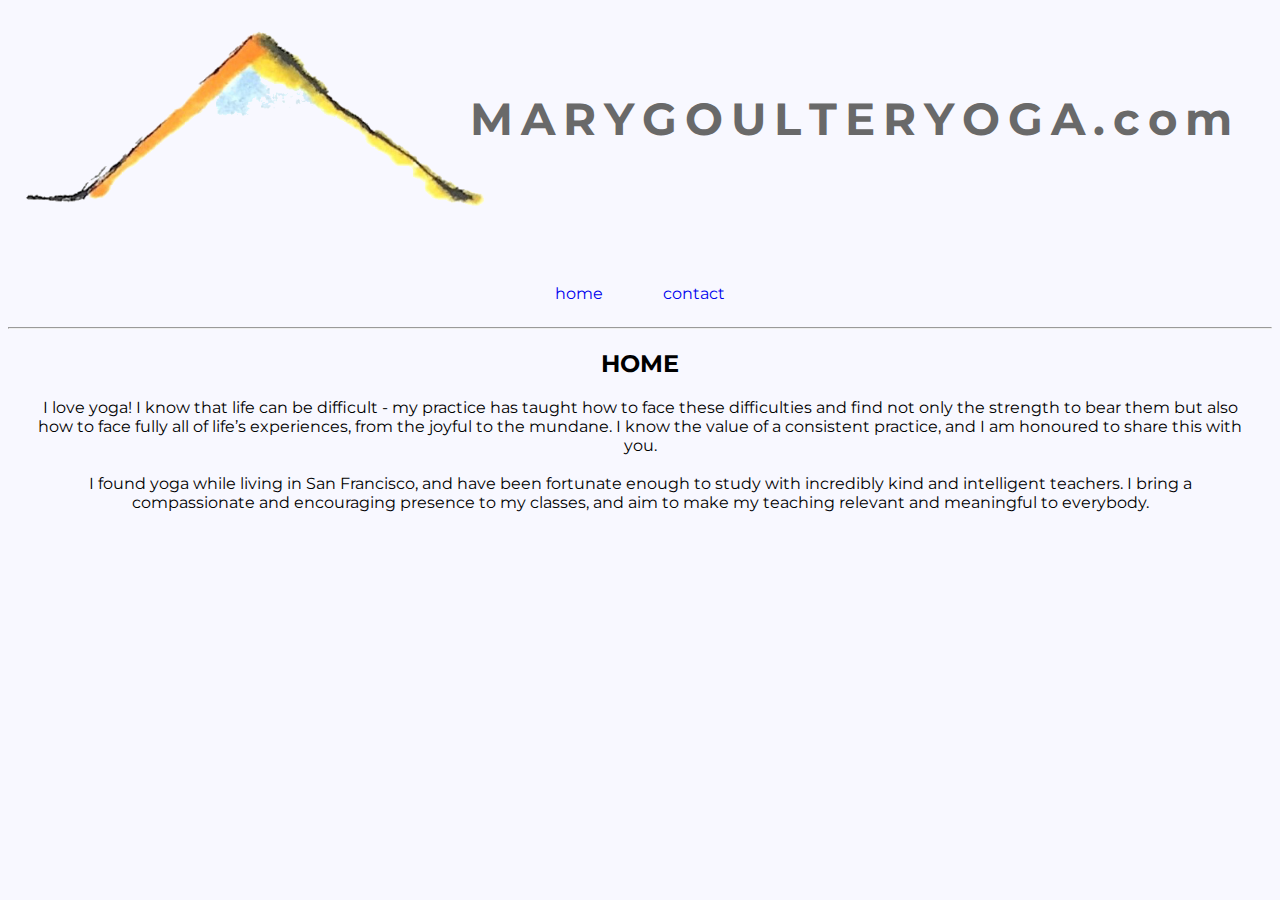
<file: index.html>
<!DOCTYPE html>
<html>
  <head>
    <meta name="viewport" content="width=device-width, initial-scale=1, user-scalable=0, maximum-scale=1, minimum-scale=1">
    <link href="https://fonts.googleapis.com/css?family=Lato|Montserrat" rel="stylesheet">
    <link rel="stylesheet" type="text/css" href="index.css"/>
    <meta charset="UTF-8">
    <title>Mary Goulter Yoga</title>
  </head>
  <body>
    <header>

      <div id="header-container">
        <img id="logo" src="logo.png">
        <span id="title"></span>
      </div>

      <span id="nav"></span>
    <hr>

    </header>
    <h2 id="page-title">HOME</h2>
    <p class="page-body">
      I love yoga! I know that life can be difficult -
      my practice has taught how to face these difficulties
      and find not only the strength to bear them but also how
      to face fully all of life’s experiences, from the joyful
      to the mundane. I know the value of a consistent practice, and I am honoured
      to share this with you. <br><br> I found yoga while living in San Francisco,
      and have been fortunate enough to study with incredibly kind and
      intelligent teachers. I bring a compassionate and encouraging presence
      to my classes, and aim to make my teaching relevant and meaningful to everybody.
    </p>
    <script src="index.js"></script>
  </body>
</html>
</file>
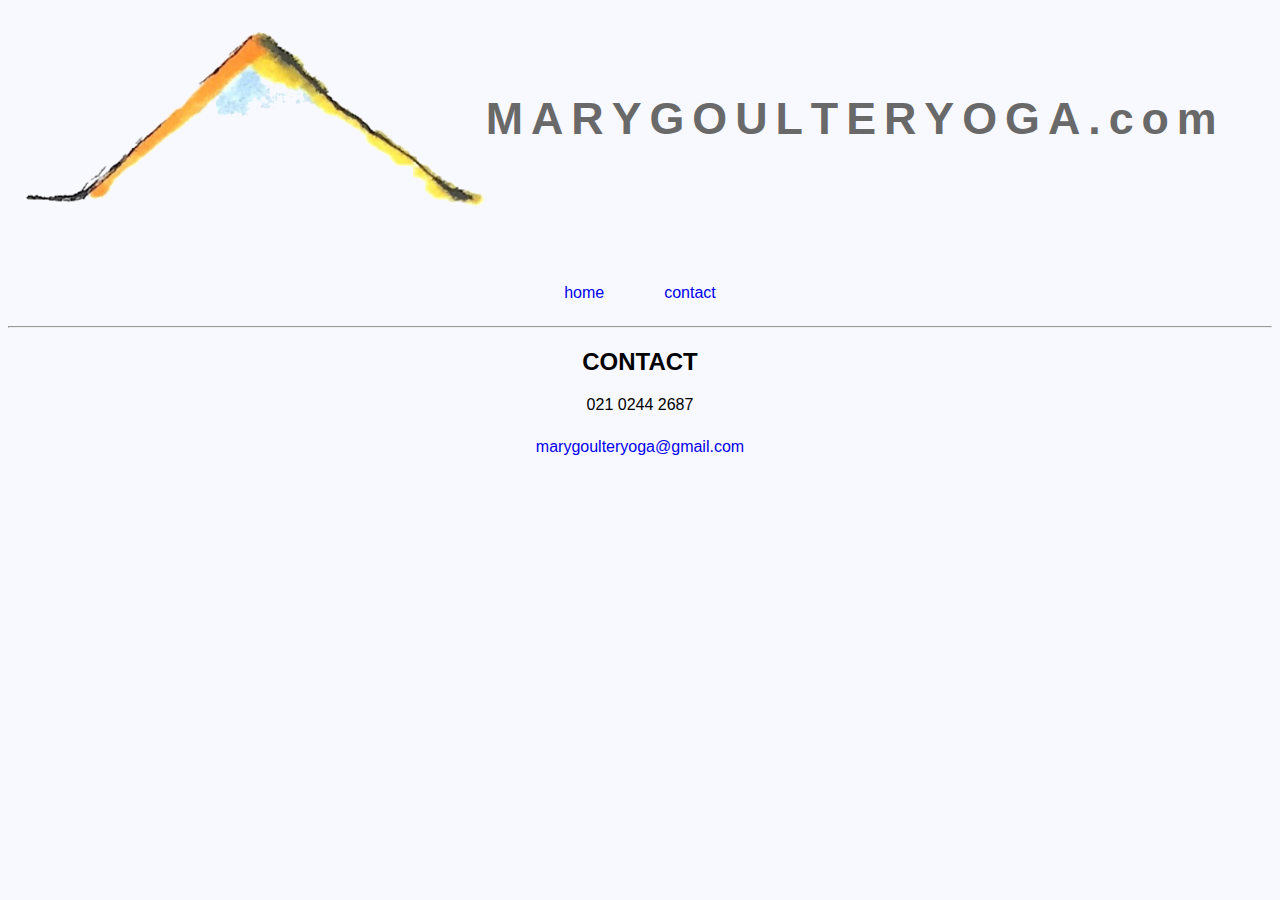
<file: contact.html>
<!DOCTYPE html>
<html>
  <head>
    <meta name="viewport" content="width=device-width, initial-scale=1, user-scalable=0, maximum-scale=1, minimum-scale=1">
    <link href='https://fonts.googleapis.com/css?family=Raleway' rel='stylesheet' type='text/css'>
    <link rel="stylesheet" type="text/css" href="index.css"/>
    <meta charset="UTF-8">
    <title>Mary Goulter Yoga</title>
  </head>
  <body>
    <header>

      <div id="header-container">
        <img id="logo" src="logo.png">
        <span id="title"></span>
      </div>

      <span id="nav"></span>
      <hr>

    </header>
    <h2 id="page-title">CONTACT</h2>
    <p class="page-body">021 0244 2687</p>
    <a class="page-body" href="mailto:marygoulteryoga@gmail.com">marygoulteryoga@gmail.com</a>
    <script src="index.js"></script>
  </body>
</html>
</file>
<file: index.css>
* {
  font-family: 'Montserrat', sans-serif;
}

body {
  text-align: center;
  background-color: GhostWhite;
}

p {
  margin-left: 20px;
  margin-right: 20px;
}

h2 {
  font-size: font-size: 2.5em;
}

h1 {
  font-family: 'Montserrat', sans-serif;
  color: DimGrey;
  font-size: 3.5vw;
  margin-bottom: 0px;
  margin-left: 0.5%;
  margin-right: 0.5%;
  -webkit-touch-callout: none;
  -webkit-user-select: none;
  -khtml-user-select: none;
  -moz-user-select: none;
  -ms-user-select: none;
  user-select: none;
}

span, a {
  text-decoration: none;
  padding: 8px 30px;
  display: flex;
  align-self: center;
  justify-content: center;
  background:none;
  border:none;
  font-size:1em;
  outline: none;
}

#header-container {
  display: flex;
  flex-direction: row;
}

#title {
  position: absolute;
  left: 0px;
  right: 0px;
  margin-left: 33%;
  padding-bottom: 6%;
}

#logo {
  justify-content: flex-start;
  position: relative;
  width: 40%;
  height: 15%;
}
</file>
